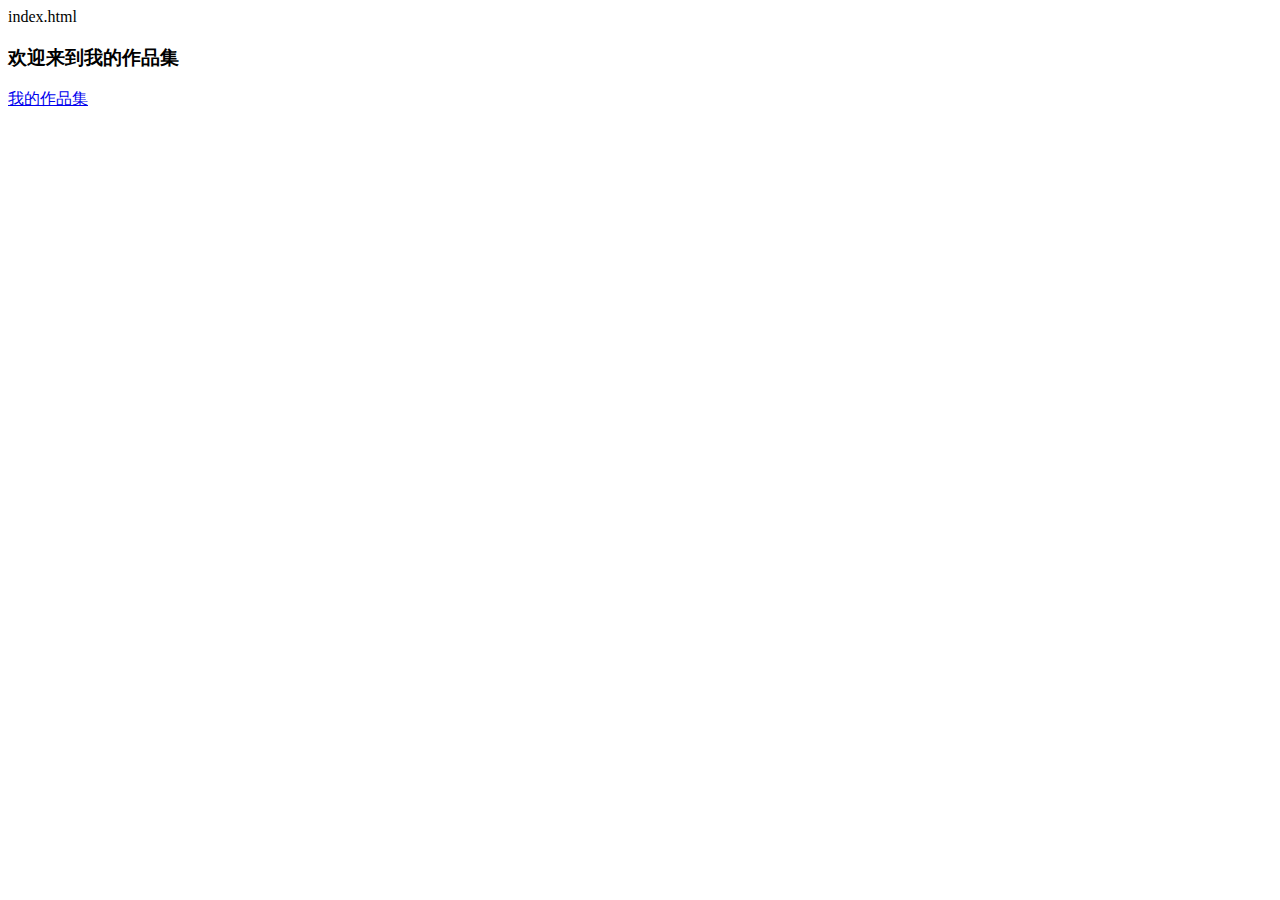
<file: index.html>
index.html
<!DOCTYPE html>
<html lang="en">
<head>
    <meta charset="UTF-8">
    <meta name="viewport" content="width=device-width, initial-scale=1.0">
    <title>我的作品集</title>
</head>
<body>
    <h3>欢迎来到我的作品集</h3>
    <a href="https://bf89fy.axshare.com">我的作品集</a>
</body>
</html>
</file>
